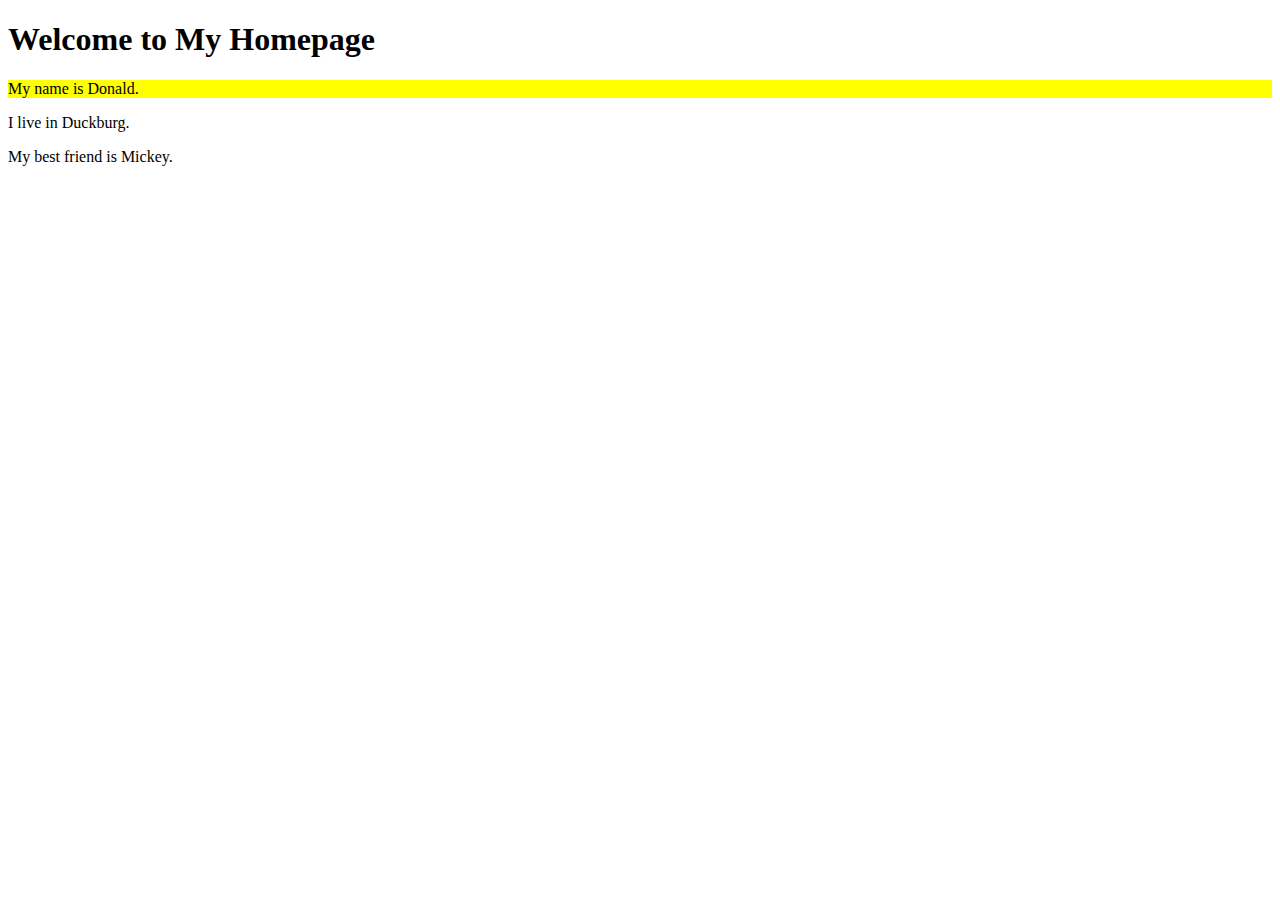
<file: index.html>
<!DOCTYPE html>
<html>
<head>
<link rel="stylesheet" type="text/css" href="style.css">
</head>

<body>

<h1>Welcome to My Homepage</h1>

<div class="intro">
  <p id="firstname">My name is Donald.</p>
  <p id="hometown">I live in Duckburg.</p>
</div>

<p>My best friend is Mickey.</p>

</body>
</html>
</file>
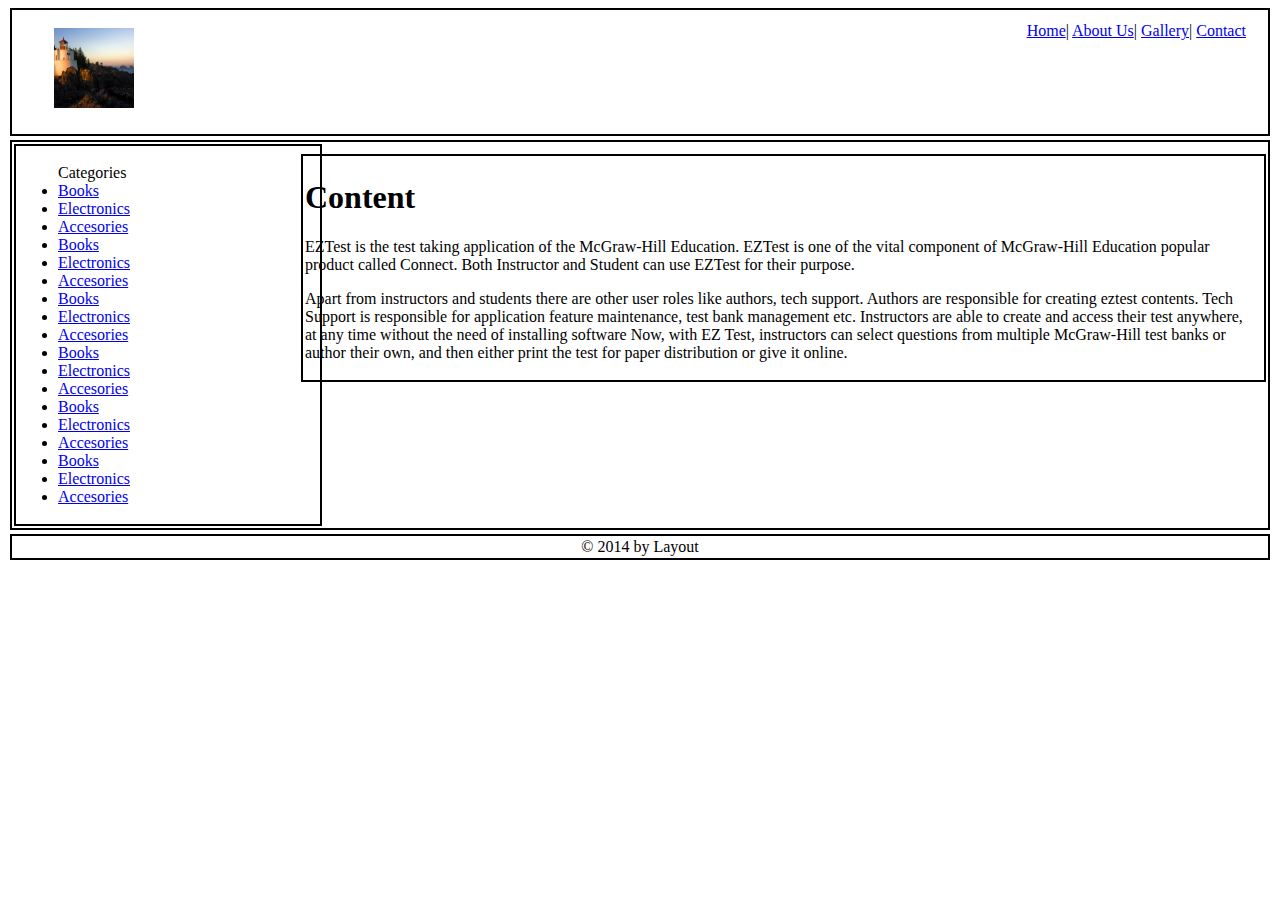
<file: layout.html>
<!DOCTYPE html>
<html>
<head>
<title>A Simple Layout</title>
<!--[if lt IE 9]>
  <script src="https://cdnjs.cloudflare.com/ajax/libs/html5shiv/3.7.2/html5shiv.js"></script>
<![endif]-->
<style type="text/css">
  header{
    margin:2px;
    border: 2px solid;
    padding: 2px;
    height: 120px;
  }
  
  footer{
    margin:2px;
    display: block;
    border: 2px solid;
    padding: 2px;
    text-align:center;
    clear: right;
  }
  
  main{
    margin:2px;
    display: inline-block;
    border: 2px solid;
    padding: 2px;
  }
  
  .content {
    border: 2px solid;
    padding: 2px;
    display:block;
  }
  
  aside{
    display: block;
    border: 2px solid;
    padding: 2px;
    width:24%;
  }
  
  article {
    display: block;
    border: 2px solid;
    padding: 2px;
    width:24%;
  }
  
  section {
    display: block;
    float: right;
    width:75%;
    padding: 2px;
    display:block;
  }
  .content {
    margin-top:10px;
    float: right;
    padding-right: 20px;
  }
  .menu {
    margin-top:10px;
    float: right;
    padding-right: 20px;
  }

  .logo {
    float: left;
  }
</style>
</head>
<body>
<!-- header -->
  <header>
    <nav class="menu">
      <a href="#">Home</a>|
        <a href="#">About Us</a>|
        <a href="#">Gallery</a>|
        <a href="#">Contact</a>
    </nav>
    <figure class="logo">
        <img src="Lighthouse.jpg" alt="Lighthouse" width="80px" height="80px" />
    </figure>
  </header>
  
<!-- body -->
  <main>
    <section class="content">
    <h1>Content</h1>
    <p>EZTest is the test taking application of the McGraw-Hill Education. EZTest is one of the vital component of McGraw-Hill Education popular product called Connect. 
	Both Instructor and Student can use EZTest for their purpose. </p>
	<p>Apart from instructors and students there are other user roles like authors, tech support. Authors are responsible for creating eztest contents. Tech Support is responsible for application feature maintenance,  test bank management etc.
Instructors are able to create and access their test anywhere, at any time without the need of installing software Now, with EZ Test, instructors can select questions from multiple McGraw-Hill test banks or author their own, and then either print the test for paper distribution or give it online.</p> 
    </section>
    <aside>
      <nav>
        <ul>Categories
	  <li><a href="#">Books</a></li>
	  <li><a href="#">Electronics</a></li>
	  <li><a href="#">Accesories</a></li>
  <li><a href="#">Books</a></li>
    <li><a href="#">Electronics</a></li>
    <li><a href="#">Accesories</a></li>
    <li><a href="#">Books</a></li>
    <li><a href="#">Electronics</a></li>
    <li><a href="#">Accesories</a></li>
    <li><a href="#">Books</a></li>
    <li><a href="#">Electronics</a></li>
    <li><a href="#">Accesories</a></li>
  <li><a href="#">Books</a></li>
    <li><a href="#">Electronics</a></li>
    <li><a href="#">Accesories</a></li>
    <li><a href="#">Books</a></li>
    <li><a href="#">Electronics</a></li>
    <li><a href="#">Accesories</a></li>
	</ul>
      </nav>
    </aside>
  </main>

  <footer>
	&copy; 2014 by Layout
  </footer>
</body>
</html>
</file>
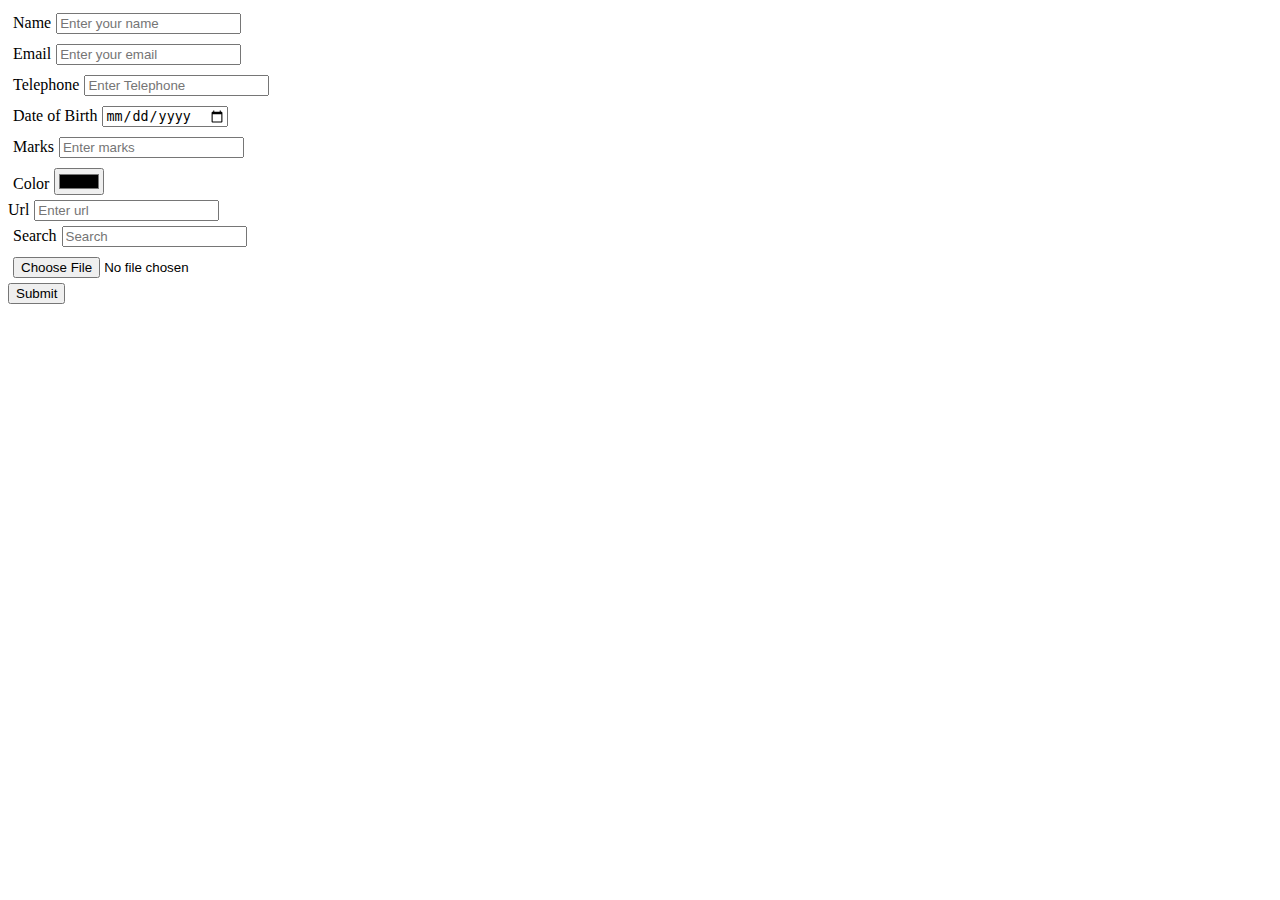
<file: registration.html>
<!DOCTYPE html>
<html>
<head>
	<title>Registration Form</title>
	<style>
		.form__name, .form__email, .form__tel, .form__dob, .form__marks, .form__color, .form__marks, .form__search{
			padding: 5px;
		}
		.space{
			padding-right: 5px;
		}
	</style>
</head>
<body>
	<main>
		<div class="form">
			<form action="#">
				<div class="form__name"><span class="space">Name</span><input type="text" name="name" placeholder="Enter your name"></div>
				<div class="form__email"><span class="space">Email</span><input type="email" name="mail" placeholder="Enter your email"></div>
				<div class="form__tel"><span class="space">Telephone</span><input type="tel" name="telephone" placeholder="Enter Telephone"></div>
				<div class="form__dob"><span class="space">Date of Birth</span><input type="date" name="dob"></div>
				<div class="form__marks"><span class="space">Marks</span><input type="number" name="marks" placeholder="Enter marks"></div>
				<div class="form__color"><span class="space">Color</span><input type="color" name="color"></div>
				<div class="form__url"><span class="space">Url</span><input type="url" name="url" placeholder="Enter url"></div>
				<div class="form__search"><span class="space">Search</span><input type="search" name="search" placeholder="Search"></div>
				<div class="form__search"><input type="file" value="Browse"></div>
					<input type="submit" value="Submit">
			</form>
		</div>
	</main>
</body>
</html>
</file>
<file: style.css>
#firstname {
    background-color: yellow;
}
</file>
